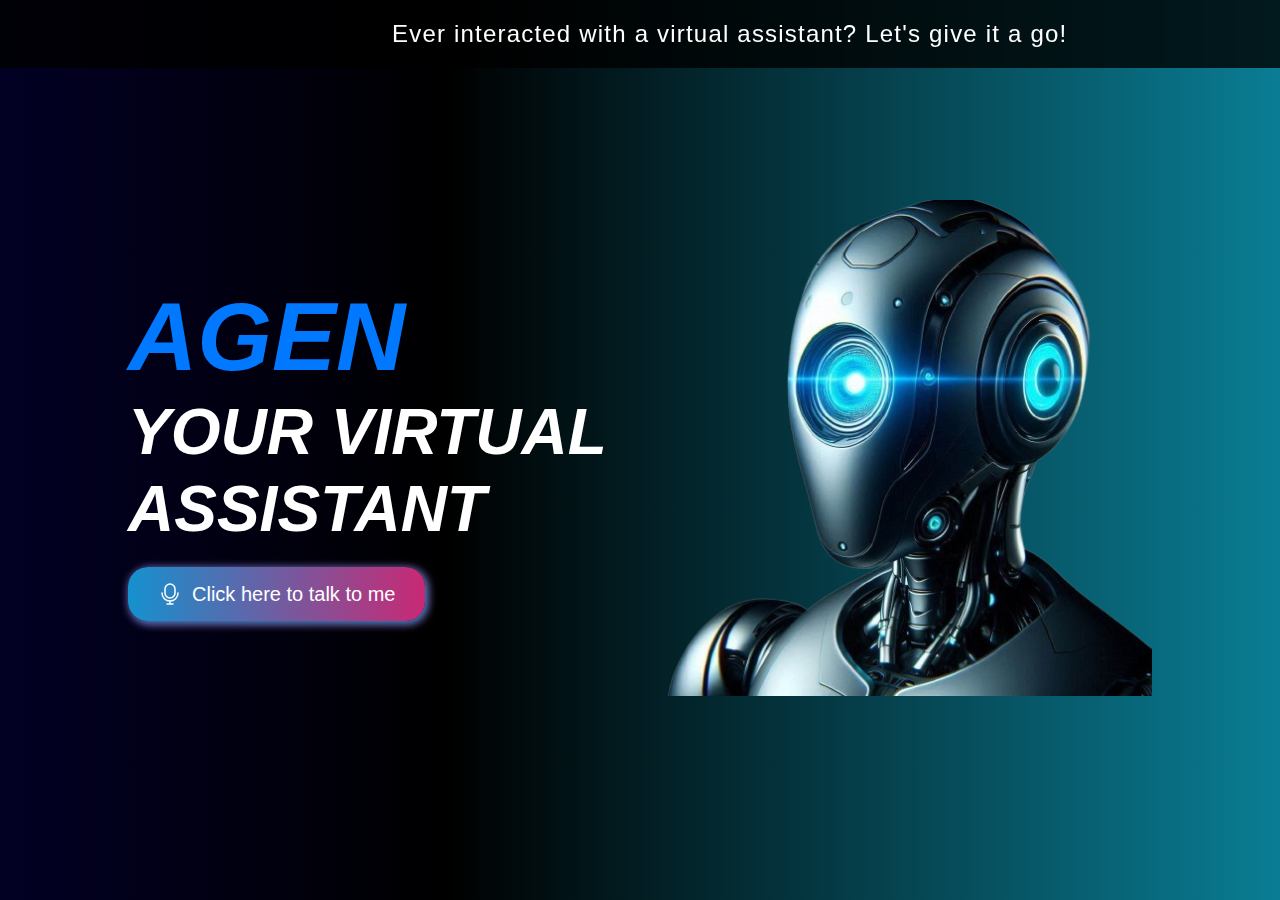
<file: index.html>
<!DOCTYPE html>
<html lang="en">
<head>
  <meta charset="UTF-8">
  <meta name="viewport" content="width=device-width, initial-scale=1.0">
  <title>Virtual Assistant</title>
  <link rel="shortcut icon" href="logo.jpg" type="image/x-icon">
  <link rel="stylesheet" href="style.css">
</head>
<body>

  <header class="navbar">
    <div id="nav-content">
      Ever interacted with a virtual assistant? Let's give it a go!
    </div>
  </header>

  <!-- Main Section -->
  <section class="main-section">
    <div class="content-left">
      <h1>
        <span class="name" id="typewriter-text"></span> <br> Your Virtual Assistant
      </h1>
      <img src="/img/voice.gif" alt="voice" id="voice" >
      <button id="btn">
        <img src="/img/mic.svg" alt="mic">
        <span id="content">Click here to talk to me</span>
      </button>
    </div>
    
    <div class="content-right">
      <img src="./img/OIG3-removebg-preview-removebg-preview.png" alt="virtual assistant" class="robot-image">
    </div>
  </section>
  
  <script src="script.js"></script>
  <script type="importmap">
    {
      "imports": {
        "@google/generative-ai": "https://esm.run/@google/generative-ai"
      }
    }
  </script>
</body>
</html>
</file>
<file: style.css>
* {
    margin: 0;
    padding: 0;
    box-sizing: border-box;
  }
  
  body {
    font-family: 'Arial', sans-serif;
    background-color: #1a1a1a;
    color: #fff;
    overflow-x: hidden;
    background: linear-gradient(90deg, rgba(2,0,36,1) 0%, rgba(0,0,0,1) 35%, rgba(10,125,148,1) 100%);
  }
  
  /* Navbar */
  .navbar {
    display: flex;
    justify-content: space-between;
    padding: 20px;
    position: fixed;
    width: 100%;
    background-color: rgba(0, 0, 0, 0.8);
    z-index: 999;
  }
  
  .navbar #nav-content {
    font-size: 1.5em;
    color: #fff;
    margin-left: 30%;
    text-align: center;
    letter-spacing: 0.05em;
  }
  
  /* Main Section */
  .main-section {
    display: flex;
    align-items: center;
    justify-content: space-between;
    height: 100vh;
    padding: 100px 10%;
    gap: 2rem;
    flex-wrap: wrap;
  }
  
  .content-left {
    flex: 1;
    max-width: 50%;
  }
  
  .content-left h1 {
    font-size: 4em;
    font-weight: bold;
    line-height: 1.2;
    font-style: italic;
    text-transform: uppercase;
  }

  .name {
    color: #0078ff;
    font-size: 1.5em;
    font-style: italic;
  }
  #voice{
    display: none;
    align-items: center;
    width: 30%;
    height: 10%;
    margin-left: 10%;
  }
  .content-left p {
    font-size: 1.2em;
    margin-top: 20px;
    font-style: italic;
  }
  
  /* Button*/
  #btn {
    width: auto;
    background: linear-gradient(to right, rgb(21, 145, 207), rgb(201, 41, 116));
    padding: 15px 30px;
    display: flex;
    align-items: center;
    justify-content: center;
    gap: 10px;
    font-size: 20px;
    border-radius: 20px;
    color: white;
    box-shadow: 2px 2px 10px rgb(21, 145, 207), 2px 2px 10px rgb(201, 41, 116);
    border: none;
    transition: all 0.5s;
    cursor: pointer;
    margin-top: 20px;
  }
  
  #btn:hover {
    box-shadow: 2px 2px 20px rgb(21, 145, 207), 2px 2px 20px rgb(201, 41, 116);
    letter-spacing: 2px;
    transform: translateY(-5px);
  }
  
  .content-right {
    flex: 1;
    max-width: 50%;
  }
  
  .robot-image {
    width: 100%;
    height: auto;
    object-fit: cover;
    animation: float 3s ease-in-out infinite;
    transition: all 0.5s;
  }
  
  .robot-image:hover {
    transform: scale(1.05);
  }
  
  @keyframes float {
    0% {
      transform: translateY(0px);
    }
    50% {
      transform: translateY(-10px);
    }
    100% {
      transform: translateY(0px);
    }
  }
  
  /* Responsive styles */
  @media (max-width: 768px) {
    .main-section {
      flex-direction: column;
      text-align: center;
      padding: 50px 5%;
    }
    #nav-content{
      margin-right:20%;
      
    }
  .content-left{
    margin-top: 25%;
  }

    .content-left h1 {
      font-size: 2.5em;
    }


    .content-left h1 span{
      margin-top: 50%;

    }
    .content-right{
  margin-top: 20%;
    }
    #btn {
      width: 100%;
    }
  
    .robot-image {
      width: 100%;
      margin-top: 20px;
    }
  }

  /* responsive for smaller screen */
  
  @media (max-width: 480px) {
    .main-section {
      flex-direction: column;
      padding: 30px 5%;
      height: auto; 
    }
  
    .content-right {
      order: -1; 
      max-width: 60%;
      margin-top: 20%;
    }
  
    .robot-image {
      width: 100%;
    }
  
    .content-left {
      max-width: 100%;
      text-align: center;
      margin-top: 0;
    }
  
    .content-left h1 {
      font-size: 1.8em;
    }
  
    .content-left p {
      font-size: 1em;
      margin-top: 10px;
    }
  
    #btn {
      width: 100%;
      padding: 10px;
      font-size: 1em;
    }
  
    .navbar {
      padding: 10px;
    }
  
    .navbar #nav-content {
      font-size: 1.2em;
      margin-left: 10%;
    }
  }
</file>
